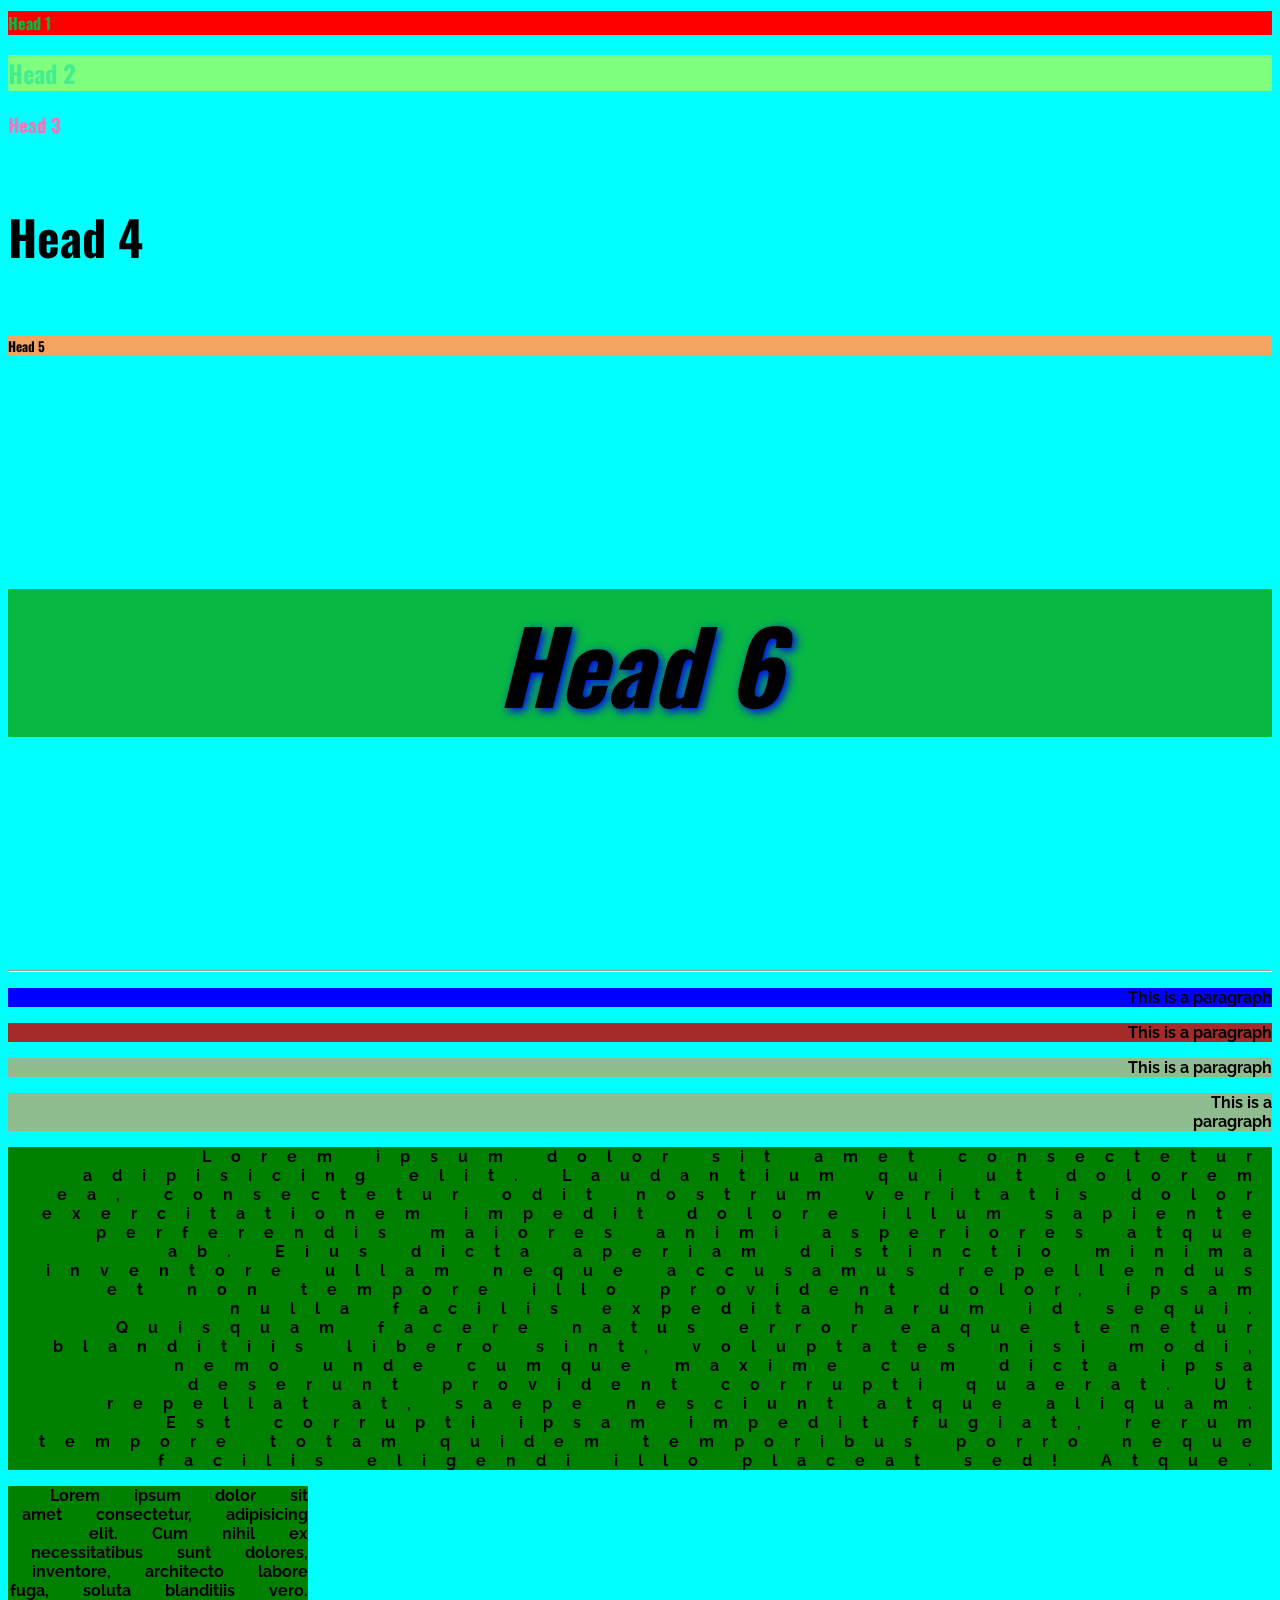
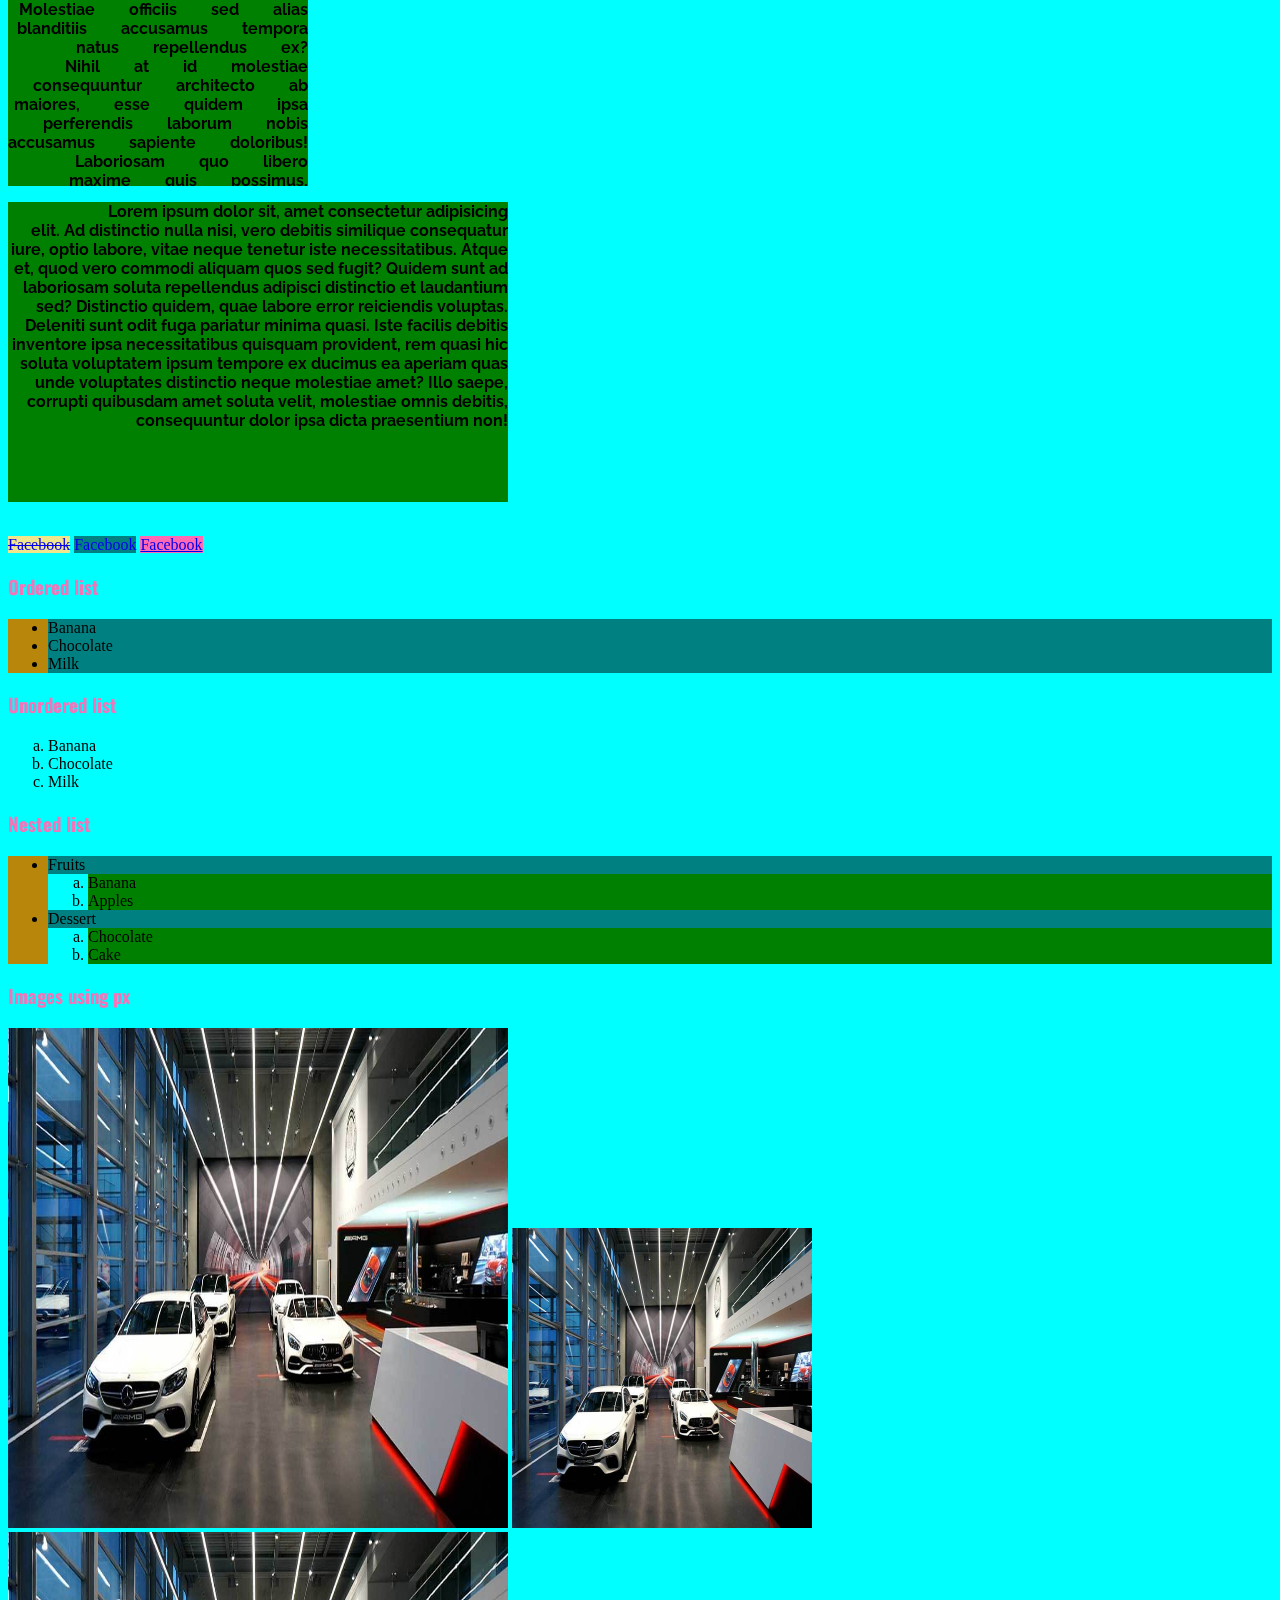
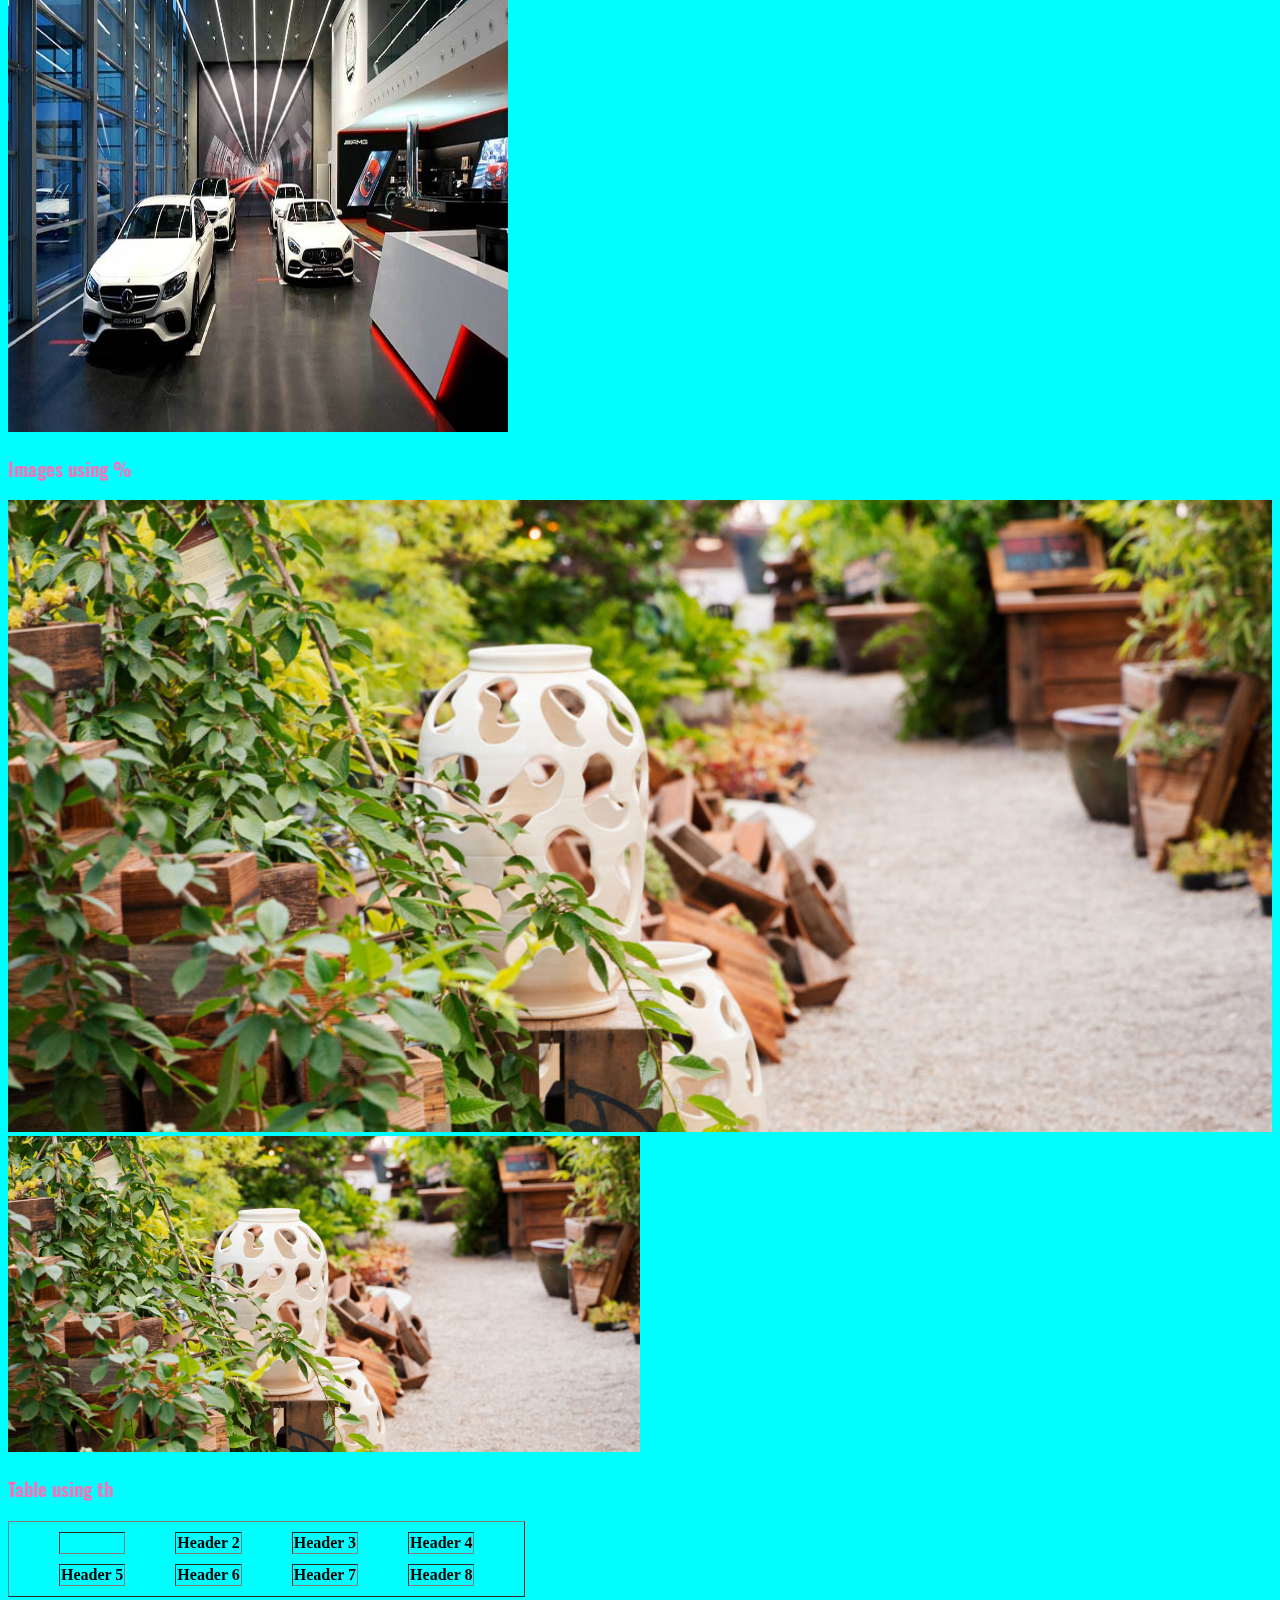
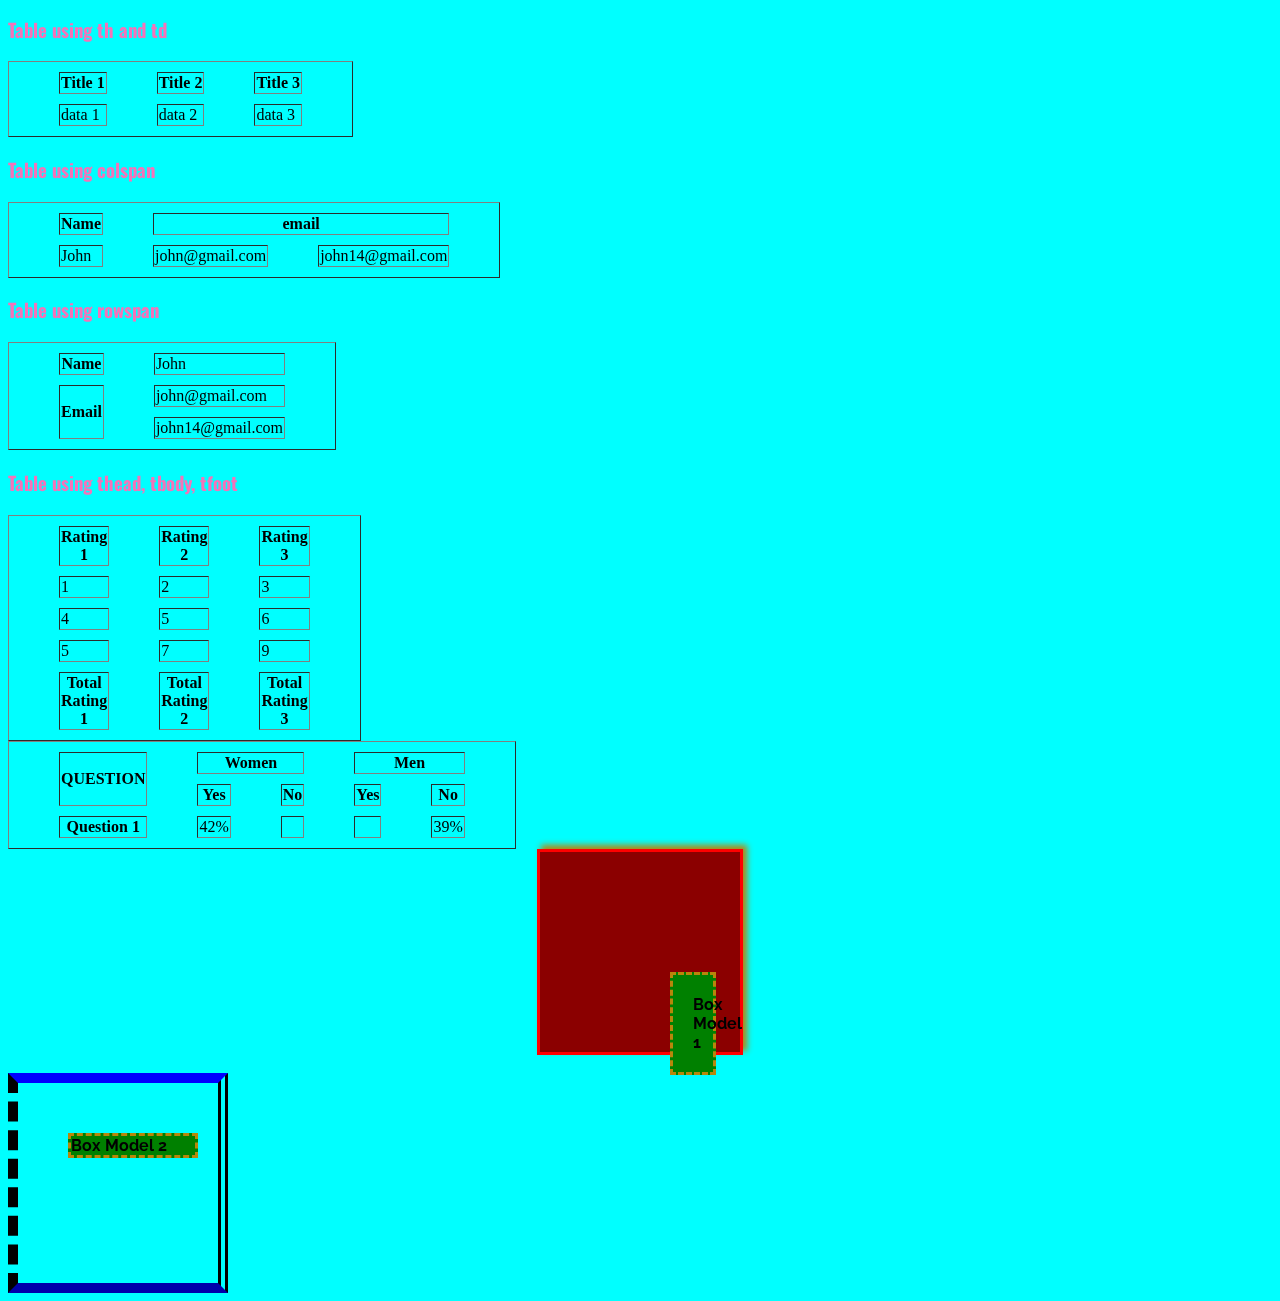
<file: index.html>
<!DOCTYPE html>
<html lang="en">
<head>
    <meta charset="UTF-8">
    <meta http-equiv="X-UA-Compatible" content="IE=edge">
    <meta name="viewport" content="width=device-width, initial-scale=1.0">
    <title>Typography</title>

    <!-- <style>
        h2 {
            background-color: green;
        }
    </style> -->

    <link rel="stylesheet" href="assets/styles/style.css">
</head>
<body>

    <!-- Headings -->
    <h1 style="background-color: red;">Head 1</h1>
    <h2>Head 2</h2>
    <h3>Head 3</h3>
    <h4>Head 4</h4>
    <h5>Head 5</h5>
    <h6>Head 6</h6>


    <!-- <hr> = horizontal rule -->
    <hr>
    <!-- p tag or paragraph -->
    <p class="par1 paragraph">This is a paragraph</p>
    <p class="par1">This is a paragraph</p>
    <p id="par-id">This is a paragraph</p>
    <p id="par-id">This is a <br>paragraph</p>

    <p class="indent1">Lorem ipsum dolor sit amet consectetur adipisicing elit. Laudantium qui ut dolorem ea, consectetur odit nostrum veritatis dolor exercitationem impedit dolore illum sapiente perferendis maiores animi asperiores atque ab. Eius dicta aperiam distinctio minima inventore ullam neque accusamus repellendus et non tempore illo provident dolor, ipsam nulla facilis expedita harum id sequi. Quisquam facere natus error eaque tenetur blanditiis libero sint, voluptates nisi modi, nemo unde cumque maxime cum dicta ipsa deserunt provident corrupti quaerat. Ut repellat at, saepe nesciunt atque aliquam. Est corrupti ipsam impedit fugiat, rerum tempore totam quidem temporibus porro neque facilis eligendi illo placeat sed! Atque.</p>

    <p class="indent2">Lorem ipsum dolor sit amet consectetur, adipisicing elit. Cum nihil ex necessitatibus sunt dolores, inventore, architecto labore fuga, soluta blanditiis vero. Molestiae officiis sed alias blanditiis accusamus tempora natus repellendus ex? Nihil at id molestiae consequuntur architecto ab maiores, esse quidem ipsa perferendis laborum nobis accusamus sapiente doloribus! Laboriosam quo libero maxime quis possimus, consectetur tempore expedita necessitatibus perspiciatis consequuntur harum quos repellat, repudiandae delectus omnis nemo. Rerum, porro! Alias, aperiam at culpa nesciunt aliquam odit libero. Repellendus quis officiis error dignissimos. Non quod facilis, veniam, corporis fugit atque rem, consequatur molestias fugiat animi suscipit dolores deserunt qui pariatur? Earum.</p>

    <p class="indent3">Lorem ipsum dolor sit, amet consectetur adipisicing elit. Ad distinctio nulla nisi, vero debitis similique consequatur iure, optio labore, vitae neque tenetur iste necessitatibus. Atque et, quod vero commodi aliquam quos sed fugit? Quidem sunt ad laboriosam soluta repellendus adipisci distinctio et laudantium sed? Distinctio quidem, quae labore error reiciendis voluptas. Deleniti sunt odit fuga pariatur minima quasi. Iste facilis debitis inventore ipsa necessitatibus quisquam provident, rem quasi hic soluta voluptatem ipsum tempore ex ducimus ea aperiam quas unde voluptates distinctio neque molestiae amet? Illo saepe, corrupti quibusdam amet soluta velit, molestiae omnis debitis, consequuntur dolor ipsa dicta praesentium non!</p>


    <!-- <br> = line break -->
    <br>

    <!-- HTML Links
        <a></a> = anhcor tags
        
        attribute:
            href = for link
    -->
    <a class="facebook" href="https://www.facebook.com">facebook</a>
    <a id="fb" href="https://www.facebook.com">facebook</a>
    <a href="https://www.facebook.com">facebook</a>

    <!-- HTML List -->

    <!-- ordered list -->
    <h3>Ordered list</h3>
    <ol>
        <li>Banana</li>
        <li>Chocolate</li>
        <li>Milk</li>
    </ol>

    <!-- Unordered list -->
    <h3>Unordered list</h3>
    <ul>
        <li>Banana</li>
        <li>Chocolate</li>
        <li>Milk</li>
    </ul>

    <!-- Nested List -->
    <h3>Nested list</h3>
    <ol>
        <li>Fruits</li>
        <ul>
            <li>Banana</li>
            <li>Apples</li>
        </ul>
        <li>Dessert</li>
        <ul>
            <li>Chocolate</li>
            <li>Cake</li>
        </ul>
    </ol>

    <!-- Image using px =fixed -->
    <h3>Images using px</h3>
    <img src="assets/images/carshowroom.jpg" alt="Carshowroom Picture" width="500px" height="500px">
    <img src="assets/images/carshowroom.jpg" alt="Carshowroom Picture" width="300px" height="300px">
    <img class="img3" src="assets/images/carshowroom.jpg" alt="Carshowroom Picture" width="1000px" height="500px">


    <!-- Image using % -->
    <h3>Images using %</h3>
    <img src="assets/images/garden.jpg" alt="Garden Pciture" width="100%">
    <img src="assets/images/garden.jpg" alt="Garden Picture" width="50%">


    <!-- HTML Tables 
    
        table = Parent tag
            tr = row
            th = header (displayed bold)
            td = table data (displayed as a normal text)
    -->
    <h3>Table using th</h3>
    <table border="1">
        <tr>
            <th></th>
            <th>Header 2</th>
            <th>Header 3</th>
            <th>Header 4</th>
        </tr>
        <tr>
            <th>Header 5</th>
            <th>Header 6</th>
            <th>Header 7</th>
            <th>Header 8</th>
        </tr>
    </table>

    <h3>Table using th and td</h3>
    <table border="1">
        <tr>
            <th>Title 1</th>
            <th>Title 2</th>
            <th>Title 3</th>
        </tr>
        <tr>
            <td>data 1</td>
            <td>data 2</td>
            <td>data 3</td>
        </tr>
    </table>

    <h3>Table using colspan</h3>
    <table border="1">
        <tr>
            <th>Name</th>
            <th colspan="2">email</th>
            <!-- <th>alt-email</th> -->
        </tr>
        <tr>
            <td>John</td>
            <td>john@gmail.com</td>
            <td>john14@gmail.com</td>
        </tr>
    </table>

    <h3>Table using rowspan</h3>
    <table border="1" width="300px">
        <tr>
            <th>Name</th>
            <td>John</td>
        </tr>
        <tr>
            <th rowspan="2">Email</th>
            <td>john@gmail.com</td>
        </tr>
        <tr>
            <!-- <th>Alt-email</th> -->
            <td>john14@gmail.com</td>
        </tr>
    </table>

    <!-- thead, tbody, tfoot -->
    <h3>Table using thead, tbody, tfoot</h3>
    <table border="1" width="300px">
        <thead>
            <tr>
                <th>Rating 1</th>
                <th>Rating 2</th>
                <th>Rating 3</th>
            </tr>
        </thead>
        <tbody>
            <tr>
                <td>1</td>
                <td>2</td>
                <td>3</td>
            </tr>
            <tr>
                <td>4</td>
                <td>5</td>
                <td>6</td>
            </tr>
        </tbody>
        <tfoot>
            <tr>
                <td>5</td>
                <td>7</td>
                <td>9</td>
            </tr>
            <tr>
                <th>Total Rating 1</th>
                <th>Total Rating 2</th>
                <th>Total Rating 3</th>
            </tr>
        </tfoot>
    </table>


    <table border="1" width="500px">
        <thead>
            <tr>
                <th rowspan="2">QUESTION</th>
                <th colspan="2">Women</th>
                <!-- <th></th> -->
                <th colspan="2">Men</th>
                <!-- <th></th> -->
            </tr>
            <tr>
                <!-- <th></th> -->
                <th>Yes</th>
                <th>No</th>
                <th>Yes</th>
                <th>No</th>
            </tr>
        </thead>

        <tbody>
            <tr>
                <th>Question 1</th>
                <td>42%</td>
                <td></td>
                <td></td>
                <td>39%</td>
            </tr>
        </tbody>
    </table>


    <!-- Box Model -->
    <div class="box1">
        <p class="box1-text">Box Model 1</p>
    </div>

    <br>
    <div class="box2">
        <p class="box2-text">Box Model 2</p>
    </div>





    <!-- <div class="box1">
        <h3 class="box1-text">Test Box Model</h3>
    </div>

    <div class="box2">
        <h3 class="box2-text">Test Box Model</h3>
    </div> -->

</body>
</html>
</file>
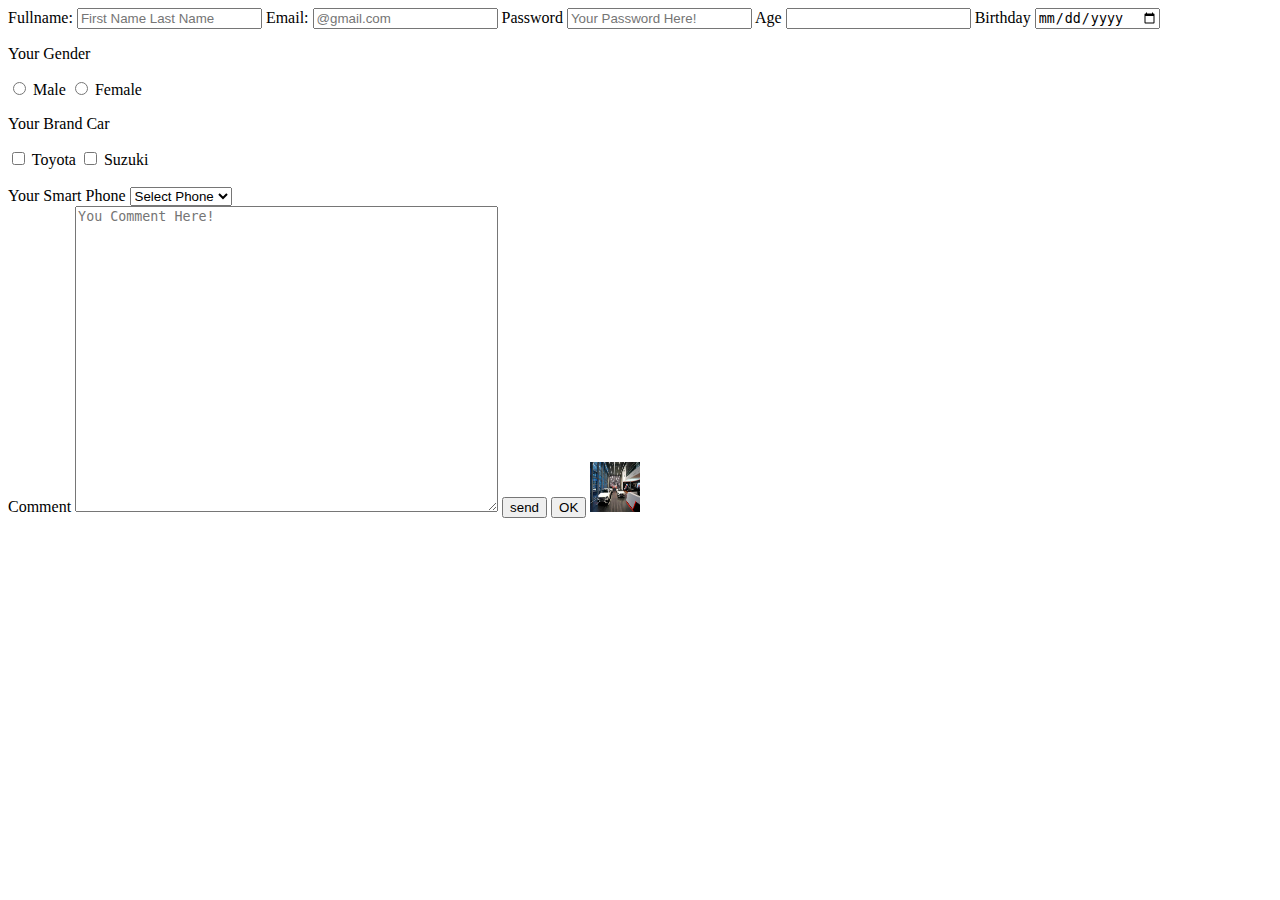
<file: form1.html>
<!DOCTYPE html>
<html lang="en">
<head>
    <meta charset="UTF-8">
    <meta http-equiv="X-UA-Compatible" content="IE=edge">
    <meta name="viewport" content="width=device-width, initial-scale=1.0">
    <title>Form</title>
</head>
<body>
    <form action="https://www.kredo.jp" method="get">

        <!-- Text Input -->
        <label for="fullname">Fullname:</label>
        <input type="text" name="fullname" id="fullname" placeholder="First Name Last Name" required>

        <label for="email">Email:</label>
        <input type="email" name="email" id="email" placeholder="@gmail.com">   

        <label for="password">Password</label>
        <input type="password" name="password" id="password" placeholder="Your Password Here!">

        <label for="age">Age</label>
        <input type="number" name="age" id="age">

        <label for="birthday">Birthday</label>
        <input type="date" name="birthday" id="birthday">
        
        <!-- Radio Button -->
        <div>
            <p>Your Gender</p>
            <input type="radio" name="gender" value="Male" id="male">
            <label for="male">Male</label>

            <input type="radio" name="gender" value="Female" id="female">
            <label for="female">Female</label>
        </div>
        
        <!-- Checkbox -->
        <div>
            <p>Your Brand Car</p>
            <input type="checkbox" name="car" id="toyota" value="toyota">
            <label for="toyota">Toyota</label>

            <input type="checkbox" name="car" id="suzuki" value="suzuki">
            <label for="suzuki">Suzuki</label>
        </div>

        <br>
        <!-- Dropdwon list box -->
        <label for="phone">Your Smart Phone</label>
        <select name="phone" id="phone">
            <option value="" hidden>Select Phone</option>
            <option value="iphone">iphone</option>
            <option value="samsung">samsung</option>
            <option value="xiaomi">xiaomi</option>
        </select>

        <br>
        <!-- text area -->
        <label for="comment">Comment</label>
        <textarea name="comment" id="comment" cols="50" rows="20" placeholder="You Comment Here!"></textarea>


        <!-- Buttons to submit/send data -->
        <button>send</button>
        <input type="submit" name="submit" value="OK" id="">
        <input type="image" src="assets/images/carshowroom.jpg" height="50px" width="50px"  name="" id="">


        <!-- Validation Form 
        
                Attribute for characters/letters
                
                    required = important data
                    minlength = check for minimum number of letters
                    maxlength = max characters to input characters
                    
                    
                Attribute for numbers
                    min = must be greater than or equal to minimum value
                    max = must be less than or equal to maximum value
        
        -->


    </form>
</body>
</html>
</file>
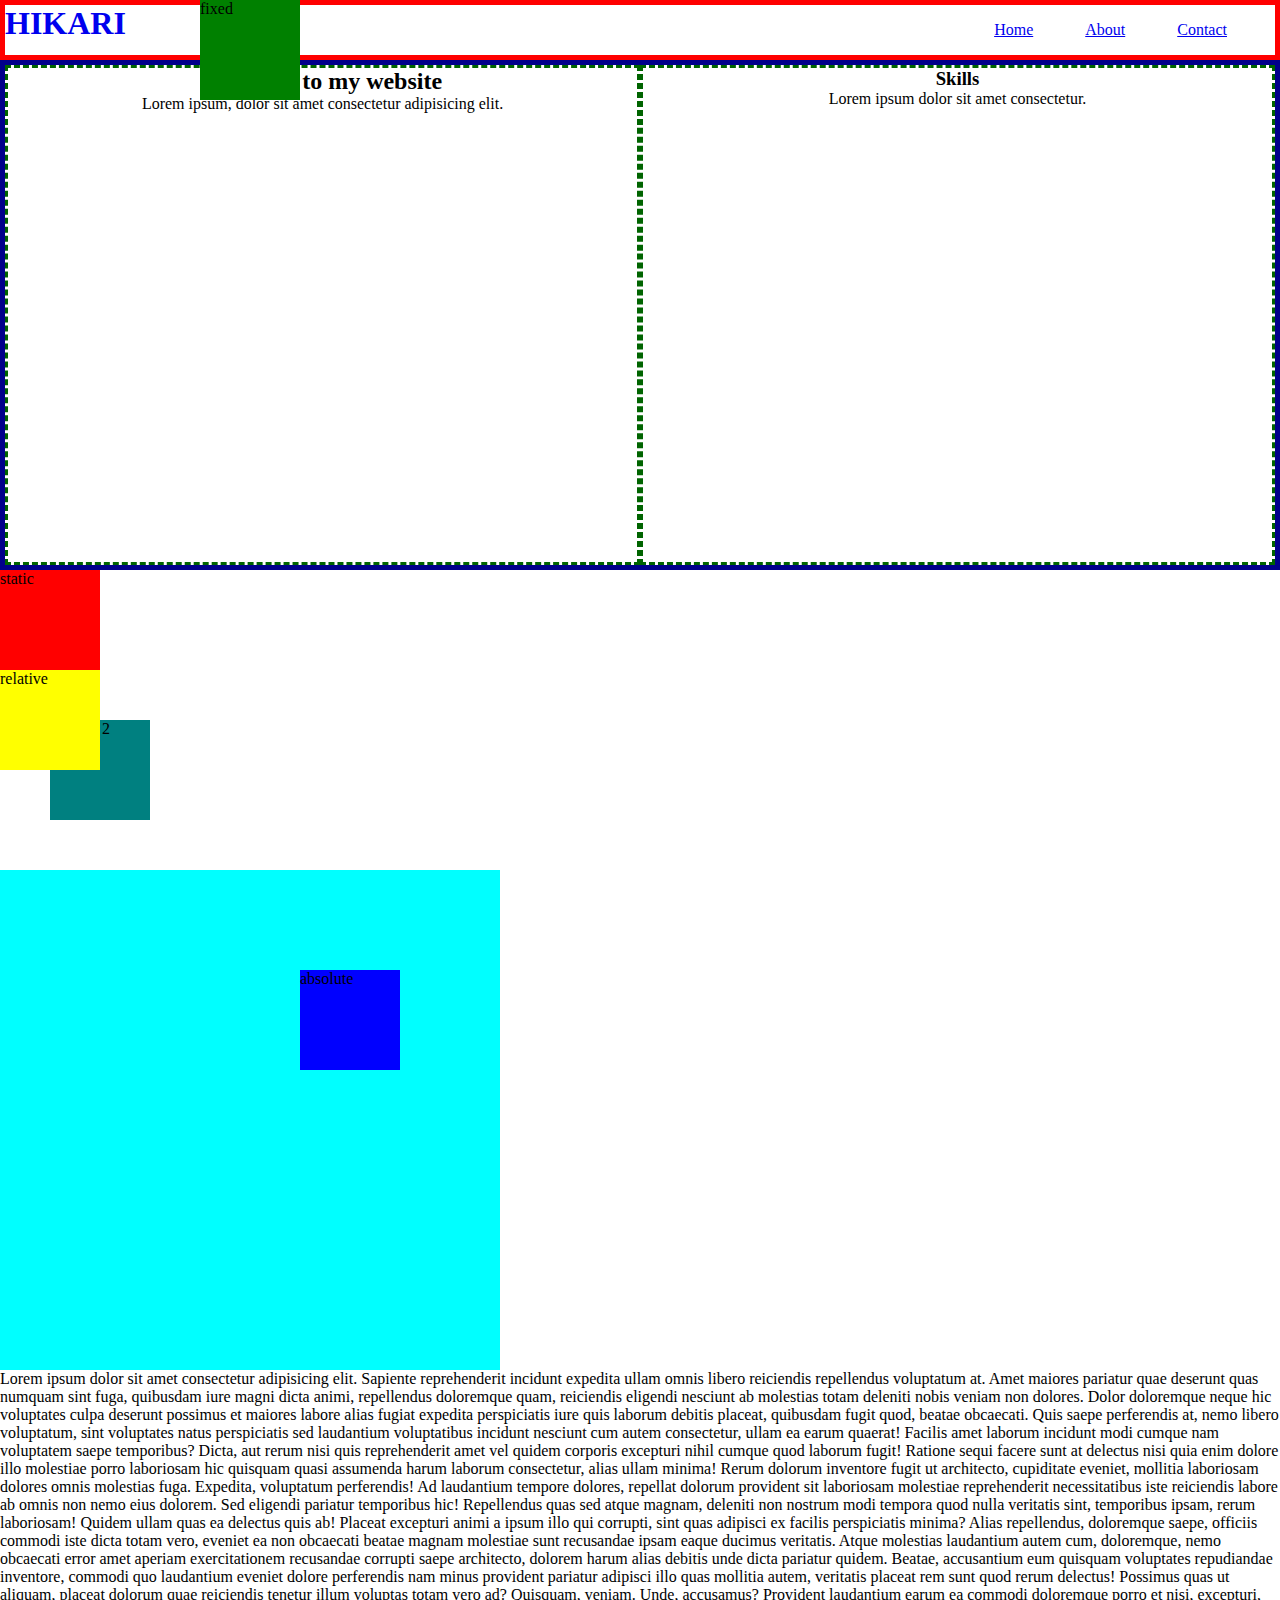
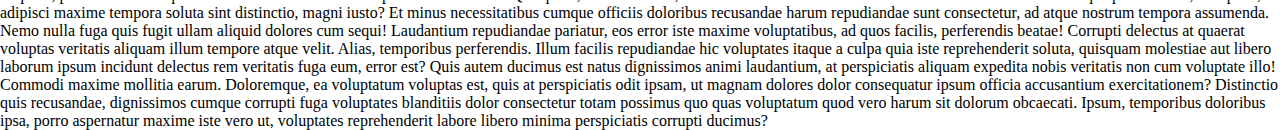
<file: layouting.html>
<!DOCTYPE html>
<html lang="en">
<head>
    <meta charset="UTF-8">
    <meta http-equiv="X-UA-Compatible" content="IE=edge">
    <meta name="viewport" content="width=device-width, initial-scale=1.0">
    <title>Layouting</title>
    <link rel="stylesheet" href="assets/styles/layouting.css">
</head>
<body>
    <!-- Header -->
    <div class="header">
        <h1><a href="#">Hikari</a></h1>
        <ul>
            <li><a href="#">Home</a></li>
            <li><a href="#">About</a></li>
            <li><a href="#">Contact</a></li>
        </ul>
    </div>

    <!-- section -->
    <div class="section">
        <div class="section-text">
            <h2>Welcome to my website</h2>
            <p>Lorem ipsum, dolor sit amet consectetur adipisicing elit.</p>
        </div>
        <div class="section-text">
            <h3>Skills</h3>
            <p>Lorem ipsum dolor sit amet consectetur.</p>
        </div>
    </div>
    
    <!-- CSS Position -->
    <div class="fixed">fixed</div>
    <div class="static">static</div>
    <div class="relative">relative</div>
    <div class="relative2">relative 2</div>

    <div class="abs-parent">
        <div class="absolute">absolute</div>
    </div>
    
    <p>Lorem ipsum dolor sit amet consectetur adipisicing elit. Sapiente reprehenderit incidunt expedita ullam omnis libero reiciendis repellendus voluptatum at. Amet maiores pariatur quae deserunt quas numquam sint fuga, quibusdam iure magni dicta animi, repellendus doloremque quam, reiciendis eligendi nesciunt ab molestias totam deleniti nobis veniam non dolores. Dolor doloremque neque hic voluptates culpa deserunt possimus et maiores labore alias fugiat expedita perspiciatis iure quis laborum debitis placeat, quibusdam fugit quod, beatae obcaecati. Quis saepe perferendis at, nemo libero voluptatum, sint voluptates natus perspiciatis sed laudantium voluptatibus incidunt nesciunt cum autem consectetur, ullam ea earum quaerat! Facilis amet laborum incidunt modi cumque nam voluptatem saepe temporibus? Dicta, aut rerum nisi quis reprehenderit amet vel quidem corporis excepturi nihil cumque quod laborum fugit! Ratione sequi facere sunt at delectus nisi quia enim dolore illo molestiae porro laboriosam hic quisquam quasi assumenda harum laborum consectetur, alias ullam minima! Rerum dolorum inventore fugit ut architecto, cupiditate eveniet, mollitia laboriosam dolores omnis molestias fuga. Expedita, voluptatum perferendis! Ad laudantium tempore dolores, repellat dolorum provident sit laboriosam molestiae reprehenderit necessitatibus iste reiciendis labore ab omnis non nemo eius dolorem. Sed eligendi pariatur temporibus hic! Repellendus quas sed atque magnam, deleniti non nostrum modi tempora quod nulla veritatis sint, temporibus ipsam, rerum laboriosam! Quidem ullam quas ea delectus quis ab! Placeat excepturi animi a ipsum illo qui corrupti, sint quas adipisci ex facilis perspiciatis minima? Alias repellendus, doloremque saepe, officiis commodi iste dicta totam vero, eveniet ea non obcaecati beatae magnam molestiae sunt recusandae ipsam eaque ducimus veritatis. Atque molestias laudantium autem cum, doloremque, nemo obcaecati error amet aperiam exercitationem recusandae corrupti saepe architecto, dolorem harum alias debitis unde dicta pariatur quidem. Beatae, accusantium eum quisquam voluptates repudiandae inventore, commodi quo laudantium eveniet dolore perferendis nam minus provident pariatur adipisci illo quas mollitia autem, veritatis placeat rem sunt quod rerum delectus! Possimus quas ut aliquam, placeat dolorum quae reiciendis tenetur illum voluptas totam vero ad? Quisquam, veniam. Unde, accusamus? Provident laudantium earum ea commodi doloremque porro et nisi, excepturi, adipisci maxime tempora soluta sint distinctio, magni iusto? Et minus necessitatibus cumque officiis doloribus recusandae harum repudiandae sunt consectetur, ad atque nostrum tempora assumenda. Nemo nulla fuga quis fugit ullam aliquid dolores cum sequi! Laudantium repudiandae pariatur, eos error iste maxime voluptatibus, ad quos facilis, perferendis beatae! Corrupti delectus at quaerat voluptas veritatis aliquam illum tempore atque velit. Alias, temporibus perferendis. Illum facilis repudiandae hic voluptates itaque a culpa quia iste reprehenderit soluta, quisquam molestiae aut libero laborum ipsum incidunt delectus rem veritatis fuga eum, error est? Quis autem ducimus est natus dignissimos animi laudantium, at perspiciatis aliquam expedita nobis veritatis non cum voluptate illo! Commodi maxime mollitia earum. Doloremque, ea voluptatum voluptas est, quis at perspiciatis odit ipsam, ut magnam dolores dolor consequatur ipsum officia accusantium exercitationem? Distinctio quis recusandae, dignissimos cumque corrupti fuga voluptates blanditiis dolor consectetur totam possimus quo quas voluptatum quod vero harum sit dolorum obcaecati. Ipsum, temporibus doloribus ipsa, porro aspernatur maxime iste vero ut, voluptates reprehenderit labore libero minima perspiciatis corrupti ducimus?</p>
    

    
    
</body>
</html>
</file>
<file: assets/styles/style.css>
@import url('https://fonts.googleapis.com/css2?family=Oswald:wght@700&family=Raleway&display=swap');

/* 
    font-family: 'Oswald', sans-serif;
    font-family: 'Raleway', sans-serif;
*/


/* Selectors */

/* 1. Universal by using "*" = call all elements in html */

* {
    background-color: aqua;
}


/* Element */
/* examples: h1 h2 h3 h4 h5 h6, p, img, etc */

h2 {
    background-color: yellow;
}

p {
    background-color: green;
}


/* class using = .+value*/

.par1 {
    background-color: brown;
}

.paragraph {
    background-color: blue;
}


/* id = unique name */

#par-id {
    background-color: darkseagreen;
}


/* and selecttor by using(,) */

h5,
h6 {
    background-color: sandybrown;
}


/* descendant by using (space) */
/* parents and children connection */

ol li {
    background-color: teal;
}



/* hierarchy / ranking

    1st = id
    2nd = class
    3rd = element


*/

a {
    background-color: hotpink;
}

.facebook {
    background-color: khaki;
}

#fb {
    background-color: teal;
}


/* CSS Typography Colors 

    1. rgb
    2. rgba
    3. hexcode
    4. opacity
*/

h1 {
    color: rgb(7, 184, 67);
}

h2 {
    color: rgba(7, 184, 67, .5);
    opacity: .5;
}

h3 {
    color: #F473B9;
}



/* font-family 
    default in windows
    1. serif = has a tail
    2. sans-serif = no tail
    3. monospace = have the same fixed width
*/

h1 {
    font-family: serif;
}

h2 {
    font-family: sans-serif;
}

h3 {
    font-family: sans-serif;
}

h4 {
    font-family: monospace;
}

h1,
h2,
h3,
h4,
h5,
h6 {
    font-family: 'Oswald', sans-serif;
}

p {
    font-family: 'Raleway', sans-serif;  
}


/* Element font-Size without parent

    16px = default font size of html
    100% = 16px default font size of html
    1em = 100% = 16px default font size of html

*/

h6 {
    font-size: 100px;
}

h1 {
    font-size: 100%;
}

h4 {
    font-size: 3em;
}



/* font-weight */

p {
    font-weight: bold;
}

a {
    font-weight: 100;
}


/* font-style */

h6 {
    font-style: italic;
}



/* text-transform */

a {
    text-transform: capitalize;
}


/* text-decoration */

.facebook {
    text-decoration: line-through;
}

#fb {
    text-decoration: none;
}


/* text-align */

p {
    text-align: right;
} 


/* text-shadow */

h6 {
    background-color: rgba(7, 184, 67, 1);
    text-shadow: 3px 3px 10px blue;
    opacity: 1;
}


/* text-indent */

.indent1 {
    text-indent: 50px;
}

.indent2 {
    text-indent: 5%;
    height: 300px;
    width: 300px;
    overflow: auto;
}

.indent3 {
    text-indent: 5em;
}


/* letter spacing */

.indent1 {
    letter-spacing: 20px;
}


/* word spacing */

.indent2 {
    word-spacing: 30px;
}


/* CSS List */

ol {
    list-style: disc;
}

ul {
    list-style: lower-alpha;
}

/* list-style position */

ol {
    background-color: darkgoldenrod;
    list-style-position: outside;
}

ol ul li {
    background-color: green;
}


/* CSS Images */

.img3 {
    height: 500px;
    width: 500px;
}


/* background-image */

.indent3 {
    background-image: url(../images/garden.jpg);
    height: 300px;
    width: 500px;
    background-repeat: no-repeat;
    background-size: cover;
    background-position: center;
    background-attachment: fixed;
}


/* CSS Tables */

table {
    empty-cells: show;
}

table {
    border-collapse: separate;
}

/* border-spacing */

table {
    border-spacing: 50px 10px;
}


/* box-model

    content
    padding
    margin

*/
/* border-style */

.box1 {
    border: 3px solid red;
    height: 200px;
    width: 200px;
    padding: 100px;
    box-sizing: border-box;   /*maintain size of the box*/
    background-color: darkred;
    box-shadow: 4px -4px 6px darkgoldenrod;
}

.box2 {
    border: 3px solid darkgreen;
    height: 200px;
    width: 200px;
    border-width: 10px;
    border-color: blue;
    border-style: dotted;
    border-style: dashed;
    border-style: double;
    border-style: groove;
    border-style: ridge;
    border-style: inset;
    border-style: outset;
    border-left: 10px dashed;
    border-right: 10px double;
    /* border-radius: 100px; */


}

.box1-text {
    border: 3px dashed darkgoldenrod;
    text-align: left !important;
    padding: 20px;
    margin: 20px 30px;
}   

.box2-text {
    border: 3px dashed darkgoldenrod;
    text-align: left !important;
    margin: 10px 20px 30px 40px;
    margin-top: 50px;
    margin-left: 50px;
}



/* Centering content */

h6 {
    text-align: center;
}


.box1 {
    margin-left: auto;
    margin-right: auto;
    margin: auto;
}
</file>
<file: assets/styles/layouting.css>
/* Presets / Custom = want to have a default setting */

* {
    box-sizing: border-box;
    margin: 0;
    padding: 0;
    outline: 0;
    border: none;
}


.header {
    border: 5px solid red;
    overflow: auto;
}

.header h1 a {
    text-decoration: none;
    text-transform: uppercase;
    float: left;
}

ul li {
    display: inline;
    margin-right: 3em;
}

ul {
    float: right;
    margin: 1em auto;
}


/* section */

.section {
    border: 5px solid darkblue;
    overflow: auto;
}

.section-text {
    border: 3px dashed darkgreen;
    float: left;
    width: 50%;
    height: 500px;
    text-align: center;
}


/* CSS Position */

.static {
    background-color: red;
    height: 100px;
    width: 100px;
    left: 100px;  /*not supported*/
    z-index: 2; /*not support in static*/
}

.relative {
    background-color: yellow;
    height: 100px;
    width: 100px;
    position: relative;
    z-index: 3;
}

.relative2 {
    background-color: teal;
    height: 100px;
    width: 100px;
    position: relative;
    left: 50px;
    bottom: 50px;
    z-index: 2;
}

.abs-parent {
    background-color: aqua;
    height: 500px;
    width: 500px;
    position: relative;
    z-index: 2;
}

.absolute {
    background-color: blue;
    height: 100px;
    width: 100px;
    position: absolute;
    top: 100px;
    right: 100px;
}

.fixed {
    background-color: green;
    height: 100px;
    width: 100px;
    position: fixed;
    left: 200px;
    top: 0;
    z-index: 3;
}
</file>
